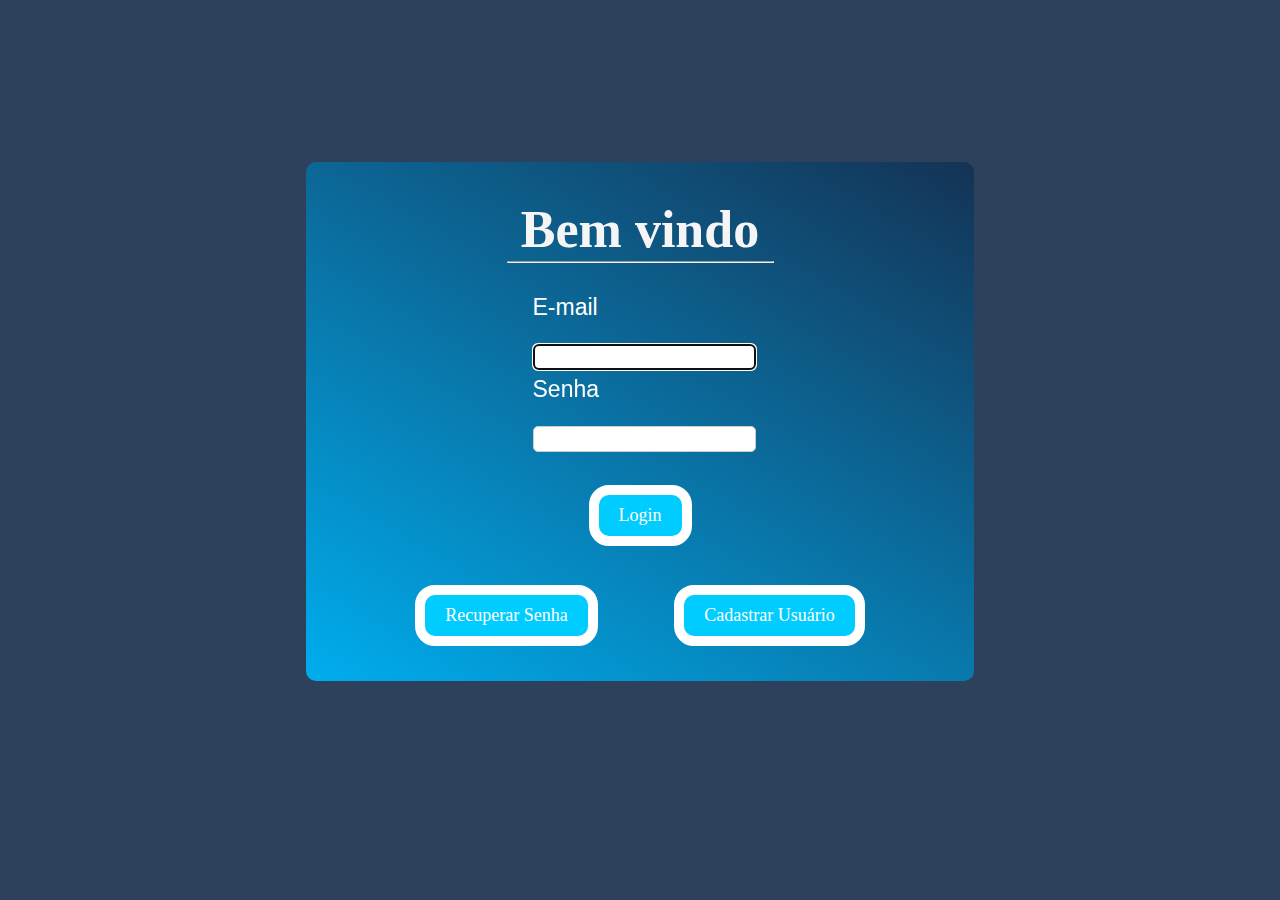
<file: index.html>
<!DOCTYPE html>
<html>
<head>
    <title>Formulário de Login</title>
    <link rel="stylesheet" type="text/css" href="login.css">
    
    <link href="https://fonts.cdnfonts.com/css/jmh-typewriter" rel="stylesheet">
</head>
<body>
<div class="itens">
    
    <div class="centered-div" style="padding-top: 114px;width: 628px;margin-top: -57px;height: 385px;">
        
        
        <h2 style="margin-top: -76.08px;">Bem vindo</h2>
        <hr style="margin-top: -41px; width: 265px;">
        <div>
            <form role="form" method="POST">
                <input type="hidden" name="_token">                
                <div>
                    <label for="username"><p style="font-family: 'Verdana', sans-serif;">E-mail</p></label>
                  
                    <div>
                         
                        <input id="username" type="text" name="username" value="" required="" autofocus="" rows="6" cols="40">
                    </div>
                  
                </div>
                <div>
                    <label for="password"><p style="margin-top: -9px; font-family: 'Verdana', sans-serif; ">Senha</p></label>
                    <div>
                        
                        <input id="password" type="password" name="password" required="" rows="6" cols="40">
                    </div>
                </div>
                <br>    
                
            </form>
            
        </div>
        <div><button type="submit" id="login-button">Login</button></div>
        <div class="buttons" style="width: 602.367px;height: 117%;padding-top: 0px;margin-top: 4px;margin-bottom: -19px;">
            <div class="window-body">
                <button><a style="text-decoration: none; color: white;" href="newpassword.html">Recuperar Senha</a></button>
            </div> 
            <div class="window-body"> 
                <button><a style="text-decoration: none; color: white;" href="cadastro.html">Cadastrar Usuário</a></button>
            </div> 
    </div>
      
</div>
    
    </div>
   </div>
</body>
</html>
</file>
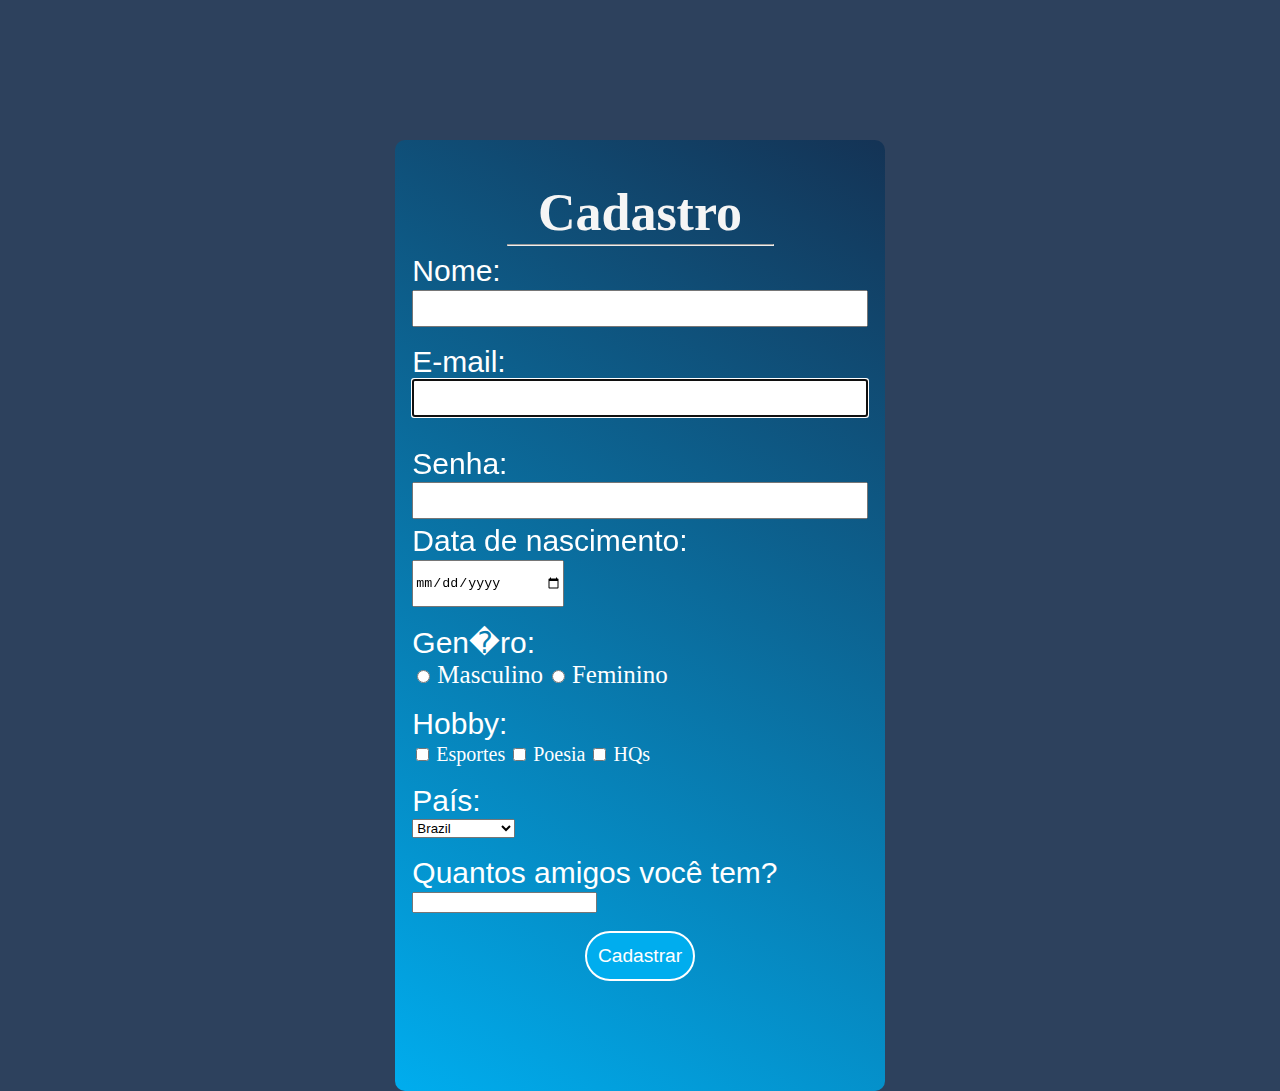
<file: cadastro.html>
<!DOCTYPE html>
<html>
<head>
    <link rel="shortcut icon" type="imagex/png" href="copland_os_enterprise_icon_by_psybear_d1375et-fullview.png">
    <title>Sign In</title>
    <link rel="stylesheet" type="text/css" href="sign in.css">

</head>
<body>
    
   <div class="centered-div" style="height: 951px;margin-top: -30px;margin-bottom: -181px;">
        <h2>Cadastro</h2>
        <hr style="margin-top: -41px; width: 265px;">
        <form action="casdastro.php" method="post">
            <label class="labeld" for="nome">Nome:</label>
            <input type="text" id="nome" name="nome" required="" style="width: 447.334px;height: 30.633px;"><br><br>
            
                <label class="labeld" for="username"><p style="font-family: 'IMPACT', sans-serif;margin-top: 0px;">E-mail:</p></label>
              
               
                     
                    <input id="username" type="text" name="username" value="" required="" autofocus="" rows="6" cols="40" style="margin-top: -1px;padding-top: 2px;/*! height: 21.25px; */width: 447.334px;height: 30.633px;">
               
              
            
                <label class="labeld" for="password"><p>Senha:</p></label>
                
                    
                <input class="labeld" id="password" type="password" name="password" required="" rows="6" cols="40" style="color: black;">
                
            <label class="labeld" for="data_nascimento">Data de nascimento:</label>
            <input type="date" id="data_nascimento" name="data_nascimento" style="width: 146.5px;height: 43.633px;"><br><br>
            
            <label class="labeld">Gen�ro:</label>
        <input type="radio" id="genero_masculino" name="genero" value="Masculino"> <label for="genero_masculino">Masculino</label>
        <input type="radio" id="genero_feminino" name="genero" value="Feminino"> <label for="genero_feminino">Feminino</label>
            
            <br><br>
            
            <label class="labeld" for="interesses">Hobby:</label>
            <input type="checkbox" id="interesse_esportes" name="interesses[]" value="Esportes"> <label for="interesse_esportes">Esportes</label>
        <input type="checkbox" id="interesse_musica" name="interesses[]" value="Jogos"> <label for="interesse_musica">Poesia</label>
        <input type="checkbox" id="interesse_leitura" name="interesses[]" value="Literatura"> <label for="interesse_leitura">HQs</label>
            
            <br><br>
            
            <label class="labeld" for="cidade">País:</label>
            <select id="cidade" name="cidade">
                <option value="Brazil">Brazil</option>
                <option value="United States">United States</option>
                <option value="Japan">Japan</option>
                
            </select><br><br>
            
            <label class="labeld" for="quantidade_amigos">
                Quantos amigos você tem?</label>
            <input type="number" id="equation" name="equation" min="0"><br><br>
            
        </form>
        <div class="button-container">
            <button type="submit">Cadastrar</button>
        </div>
    </div>
    
    
    



</body>
</html>
</file>
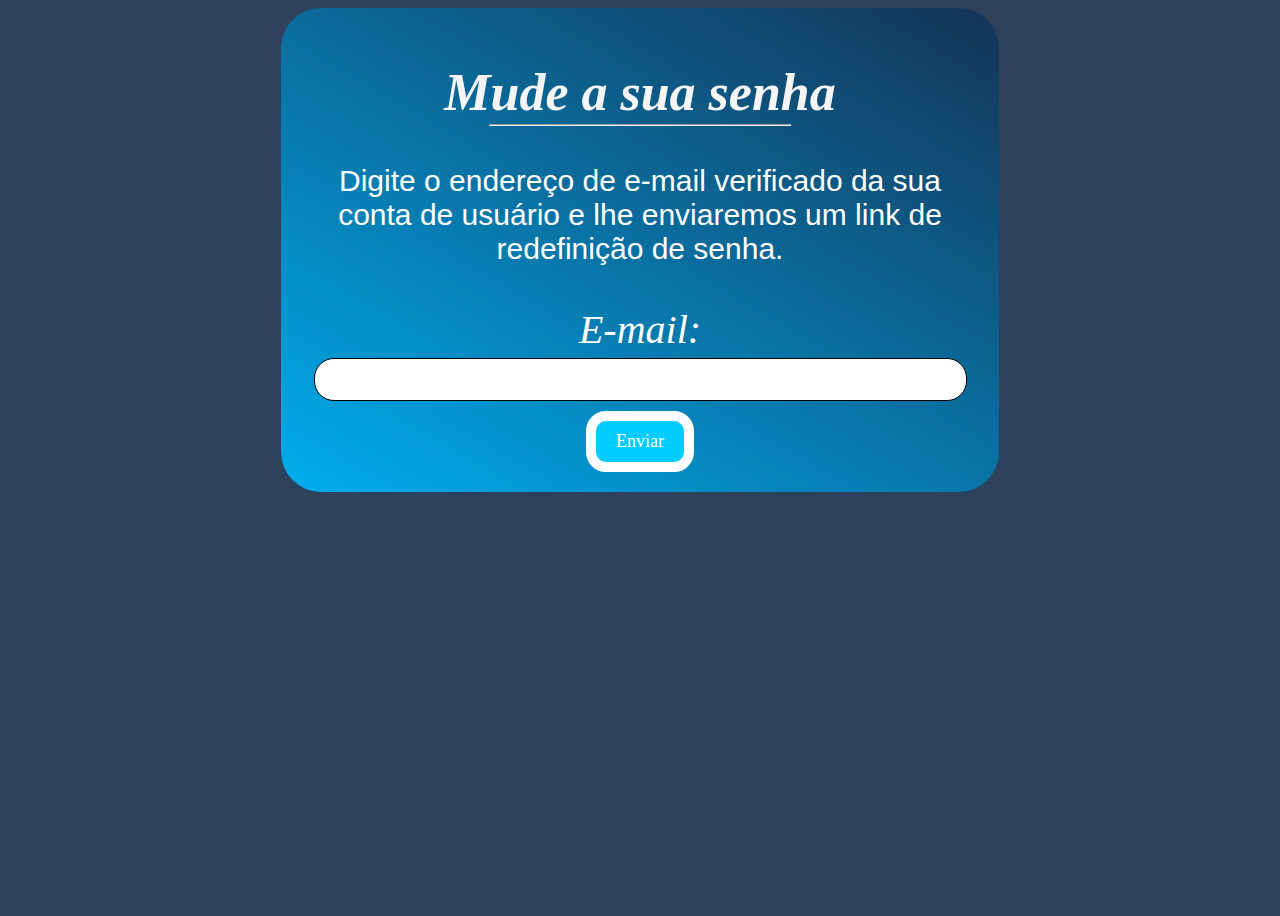
<file: newpassword.html>
<!DOCTYPE html>
<html lang="en">
<head>
    <meta charset="UTF-8">
    <meta name="viewport" content="width=device-width, initial-scale=1.0">
    <link rel="shortcut icon" type="imagex/png" href="copland_os_enterprise_icon_by_psybear_d1375et-fullview.png">
    <title>New password</title>
    <link rel="stylesheet" href="recuperar senha.css">
</head>

<body style="height: 100vh;">

    
    <div class="centered-div" style="height: 443.583px;width: 678px;">
        <h1>Mude a sua senha</h1>
        <hr style="margin-top: -8px; width: 300px;">
        <p>Digite o endereço de e-mail verificado da sua conta de usuário e lhe enviaremos um link de redefinição de senha.</p>
        <form id="password-reset-form" role="form" method="POST"></form>
            <label for="email">E-mail:</label>
            <input type="email" id="email" name="email" required="" style="height: 199.25px; width: 647px; /*! color: white; */ /*! --darkreader-inline-color: #e8e6e3; */background-color: white;border-radius: 20px;font-size: 30px;" data-darkreader-inline-color="">
            <button type="submit">Enviar</button>
        
        
    </div>

</body>
</html>
</file>
<file: login.css>
.window-body {
color: rgb(0, 0, 0);

}


body, html {
    height: 100%;
    margin: 0;
    display: flex;
    justify-content: center;
    align-items: center;
}

body {
    background-color: #2d415d ;
    background-size: cover; /* Ajusta o tamanho da imagem para cobrir todo o corpo */
    background-repeat: no-repeat; /* Evita repetição da imagem de fundo */
    
}

.centered-div {
    height: 350px;
    width: 500px;
    padding: 20px;
    background:linear-gradient(30deg, #00adee, #143355);
    text-align: ;
    display: flex;
    align-items: center ;
    flex-direction: column;
    border-radius: 10px;
}





label { 
    font-family: "jmh typewriter";

}


h2{
    font-family: "IMPACT";
    color: rgb(245, 245, 245);
    font-size: 52px;
    text-align: center;
}

/* ... (seu código CSS anterior) ... */




.buttons {
display: flex;
justify-content: space-evenly;
align-items: center;
height: 100%;
margin: 0;
text-align: center;

}

.itens {
display: flex;
flex-direction: column;
color: rgb(6, 114, 255);
font-family: 'JMH Typewriter', sans-serif;
align-items: center;
flex-wrap: nowrap;
}

.wired {
display: flex;
align-items: center;
height: 200px;
width: 200px;

}

p {
    color: white;
    font-size: 23px;
    font-style: bold;
}


label {
    display: block;
    margin-bottom: 5px;
}

input[type="text"],
input[type="password"] {
    width: 100%;
    padding: 3px;
    margin-bottom: 15px;
    border: 1px solid #ccc;
    border-radius: 5px;
    font-size: 16px;
}

button {
    background-color: #00ccff ;
    color: #ffffff;
    border: 10px, solid, white;
    padding: 10px 20px;
    cursor: pointer;
    font-family: 'Impact', serif;
    font-size: large;
    border-radius: 20px;
}
</file>
<file: sign in.css>
.window-body {
    color: rgb(0, 0, 0);
    
    }
    
    
    body, html {
        height: 100%;
        
        display: flex;
        justify-content: center;
        align-items: center;
        margin-top: 50px;
        margin-bottom: -30px;
    }
    
    body {
        background-color: #2d415d ;
        background-size: cover; /* Ajusta o tamanho da imagem para cobrir todo o corpo */
        background-repeat: no-repeat; /* Evita repetição da imagem de fundo */
        
    }
    
    .centered-div {
width: 450px;
height: 950px;
padding: 20px;
padding-top: 0px;
padding-bottom: 0px;
background: linear-gradient(30deg, #00adee, #143355);

  display: flex;
  align-items: center;
  flex-direction: column;
  border-radius: 10px;
  margin-bottom: 100px;
  margin-top: 36px;
    }

   
    
    
    h2{
        font-family: "IMPACT";
        color: rgb(245, 245, 245);
        font-size: 52px;
        text-align: center;
    }
    

    .labeld {
        display: block;
        margin-bottom: 5px;
        font-family: "impact", sans-serif;
        font-style: bold;
        font-size: large;
        color: white;
        font-size: 30px;
 
        width: 447.334px;
        height: 30.633px
    }

    input[type="checkbox"] + label {
        font-family: "Impact";
        font-style: bold;
        color: white;
        font-size: 20px;
}

    .centered-div input[type="radio"] + label

    {
        font-family: "Impact";
        font-style: bold;
        color: white;
        font-size: 25px;
    }

    button {
        border-radius: 40px;
        border: 2px solid rgb(255, 255, 255);
        background-color: #00adee;
        height: 50px;
        width: 110px;
        text-decoration: none;
        font-size: larger;
       
        margin-bottom: 10px;
        color: white;
    }
</file>
<file: recuperar senha.css>
body {
    background-color: #2d415d ;
       
        
}




.centered-div {
    display: flex;
    flex-direction: column;
    align-items: center;
    justify-content: center;
    width: 555px;
    margin: 0 auto; /* Centraliza horizontalmente */
    text-align: center;
    border-radius: 40px;
    background:linear-gradient(30deg, #00adee, #143355);
    padding: 20px; /* Espaçamento interno */
}

.centered-div h1 {
    margin-bottom: 10px;
    font-family: "IMPACT";
        color: rgb(245, 245, 245);
        font-size: 52px;
        text-align: center;
}

.centered-div p {
    margin-bottom: 20px;
    font-family: "impact", sans-serif;
        font-style: bold;
        font-size: large;
        color: white;
        font-size: 30px;
}

.centered-div form {
    margin-bottom: 20px;
}

.centered-div label {
    display: block;
  margin-bottom: 5px;
  font-family: 'Impact';
  font-style: italic;
  font-size: 40px;
  color: white;
}

.centered-div input[type="email"] {
    width: 100%;
    margin-bottom: 10px;
    border: 1px solid #000000;
}

.centered-div button {
   background-color: #00ccff ;
    color: #ffffff;
    border: 10px, solid, white;
    padding: 10px 20px;
    cursor: pointer;
    font-family: 'Impact', serif;
    font-size: large;
    border-radius: 20px;
}





h1 {
    font-family: "Love Letter";
    font-style: italic;
    color: rgb(0, 0, 0);

}





.homebutton {
    background-color: pink;
    text-decoration: none;
    display: flex;
    flex-direction: column;
    justify-content: center;
    margin-top: 20px;
    height: 50px;
    width: 100px;
    border: rgb(0, 0, 0) solid 4px;
    text-align: center;
    position: relative;
    bottom: 46vh;
}

a {
    text-decoration: none;
    text-align: center;
    color: black;
    font-family: 'Love Letter';
}
</file>
